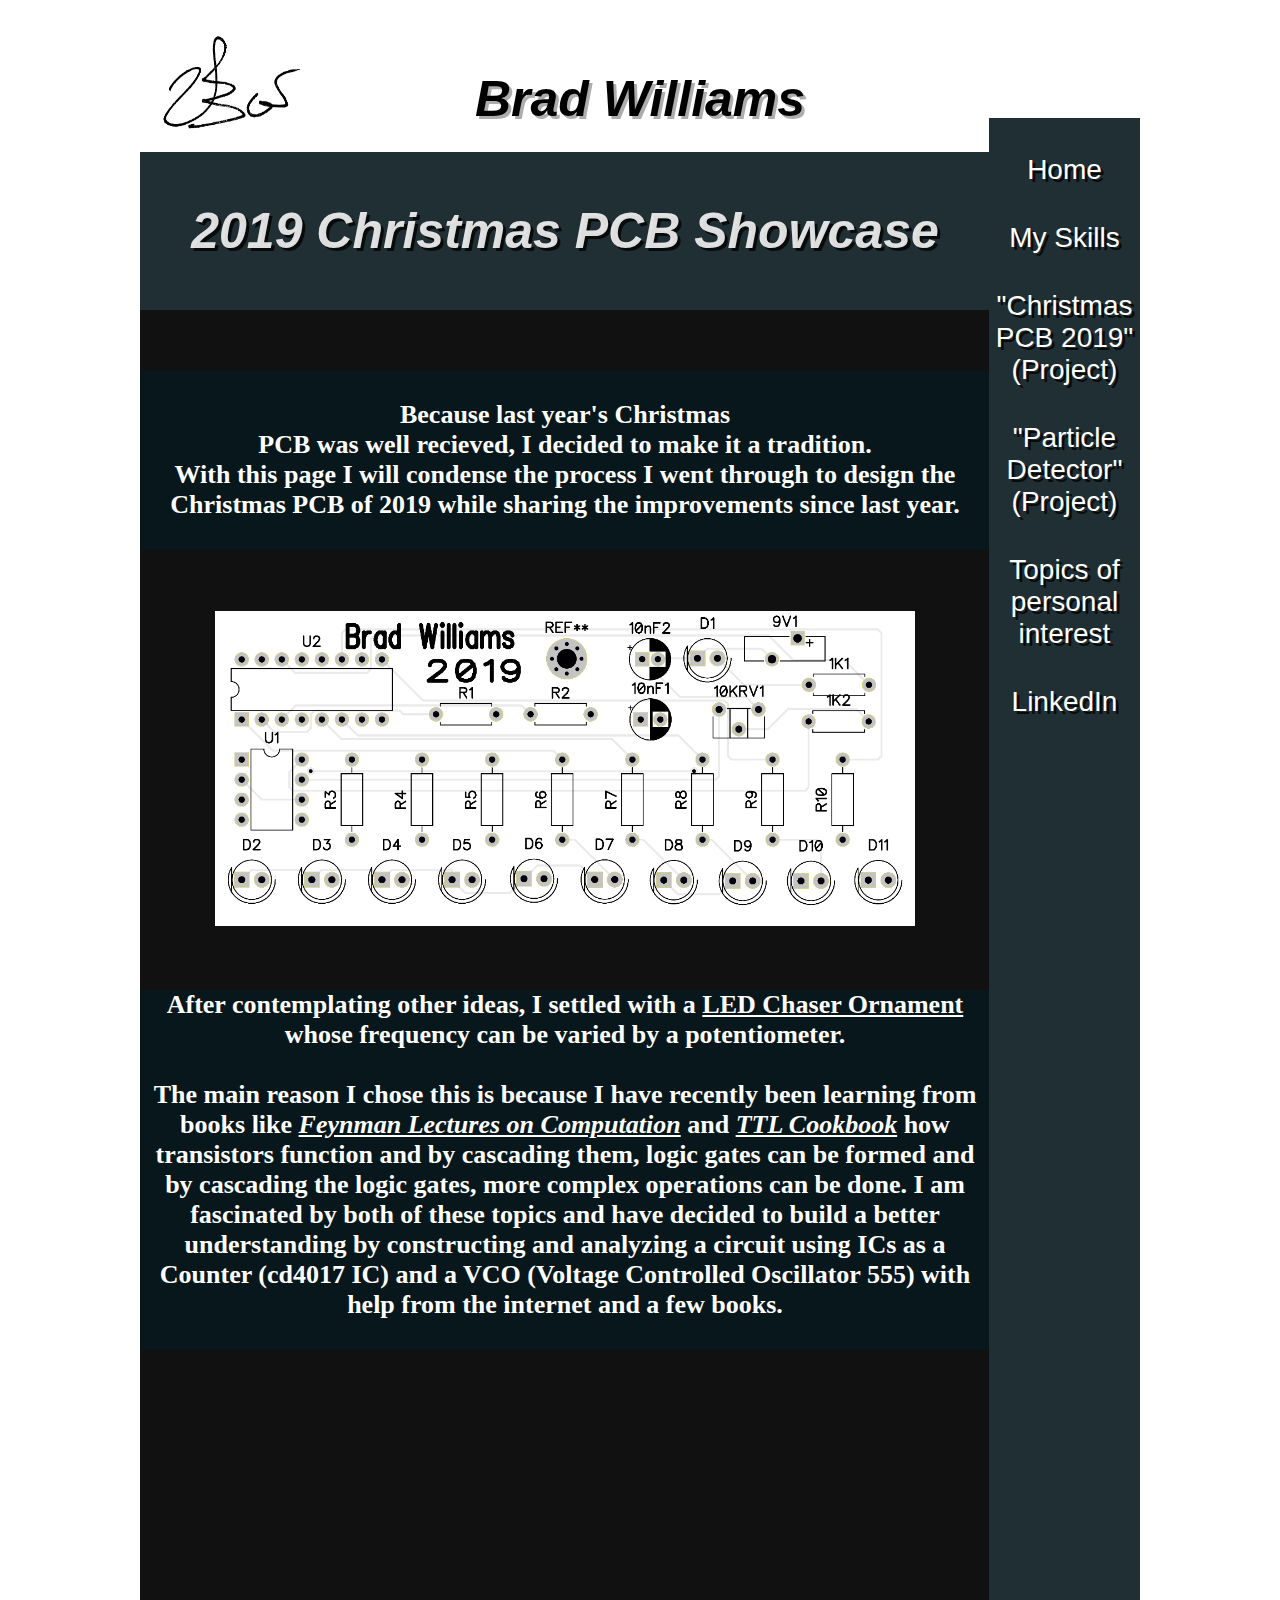
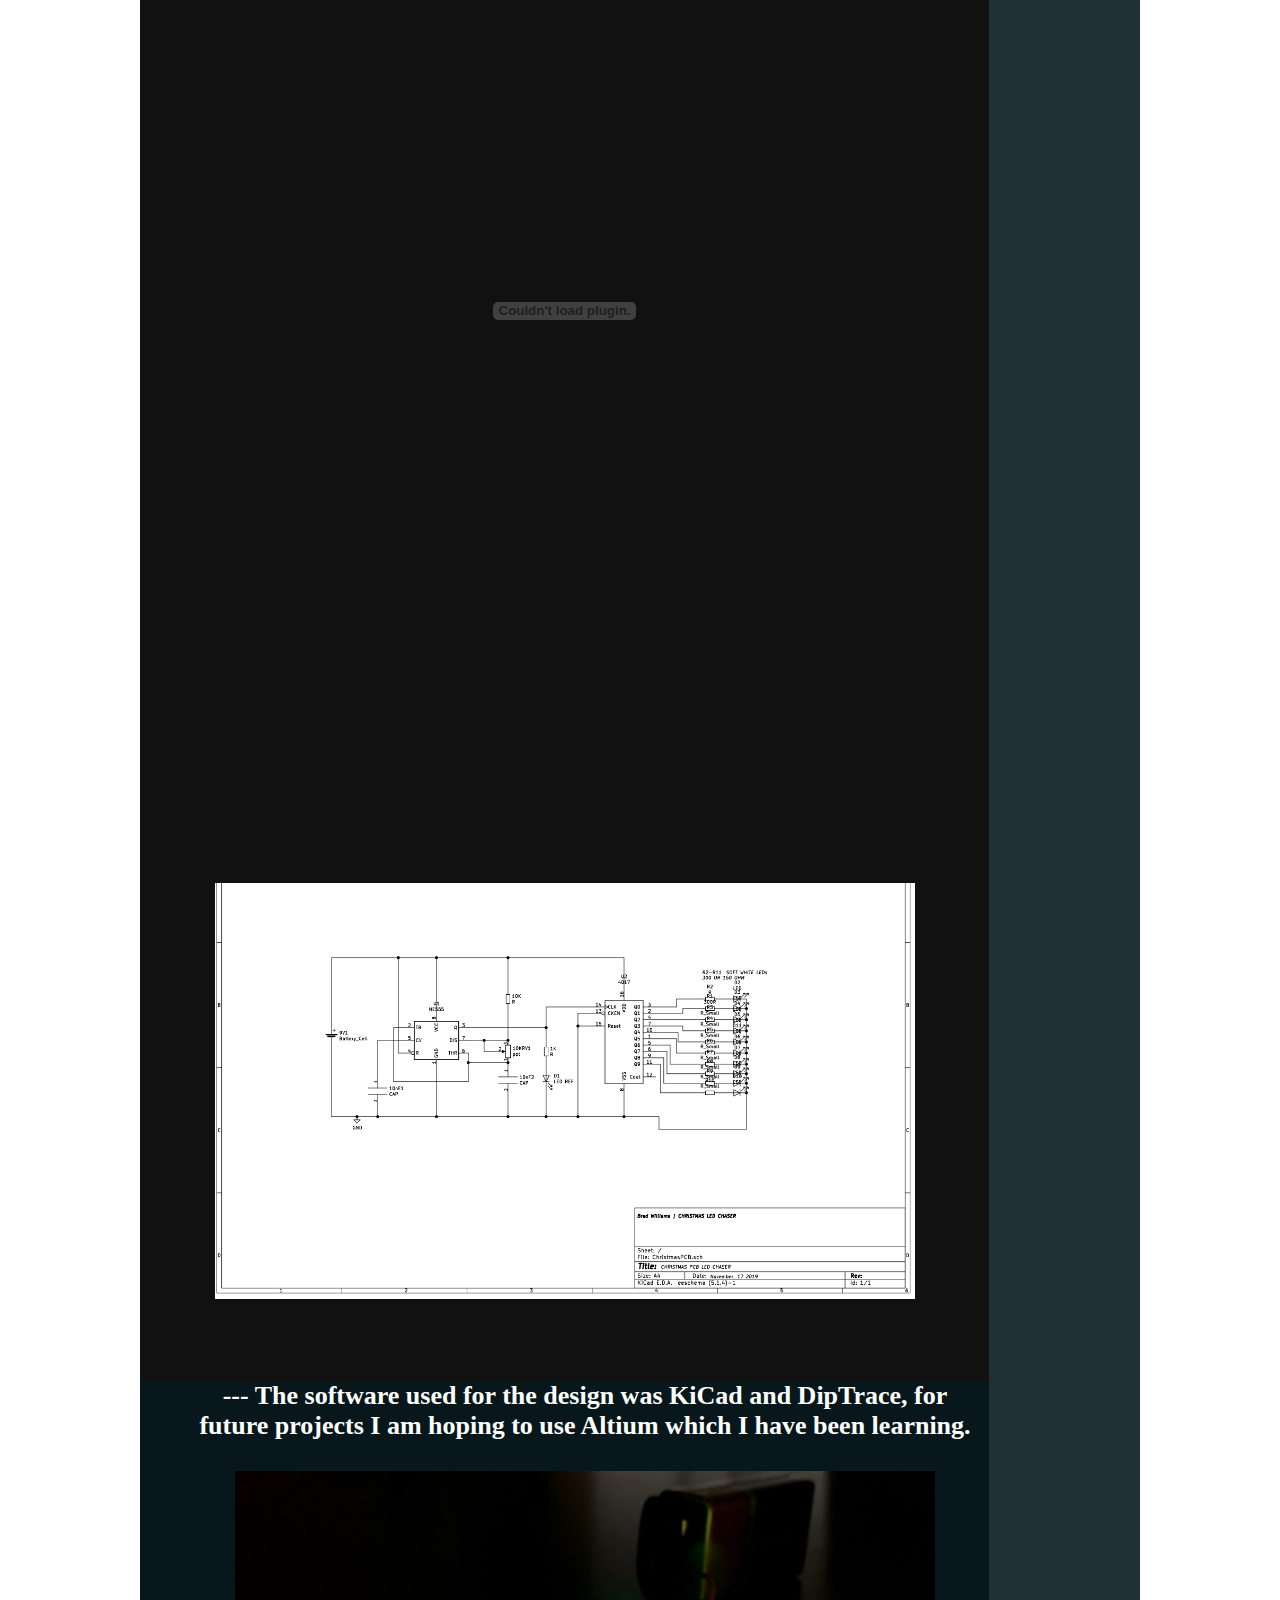
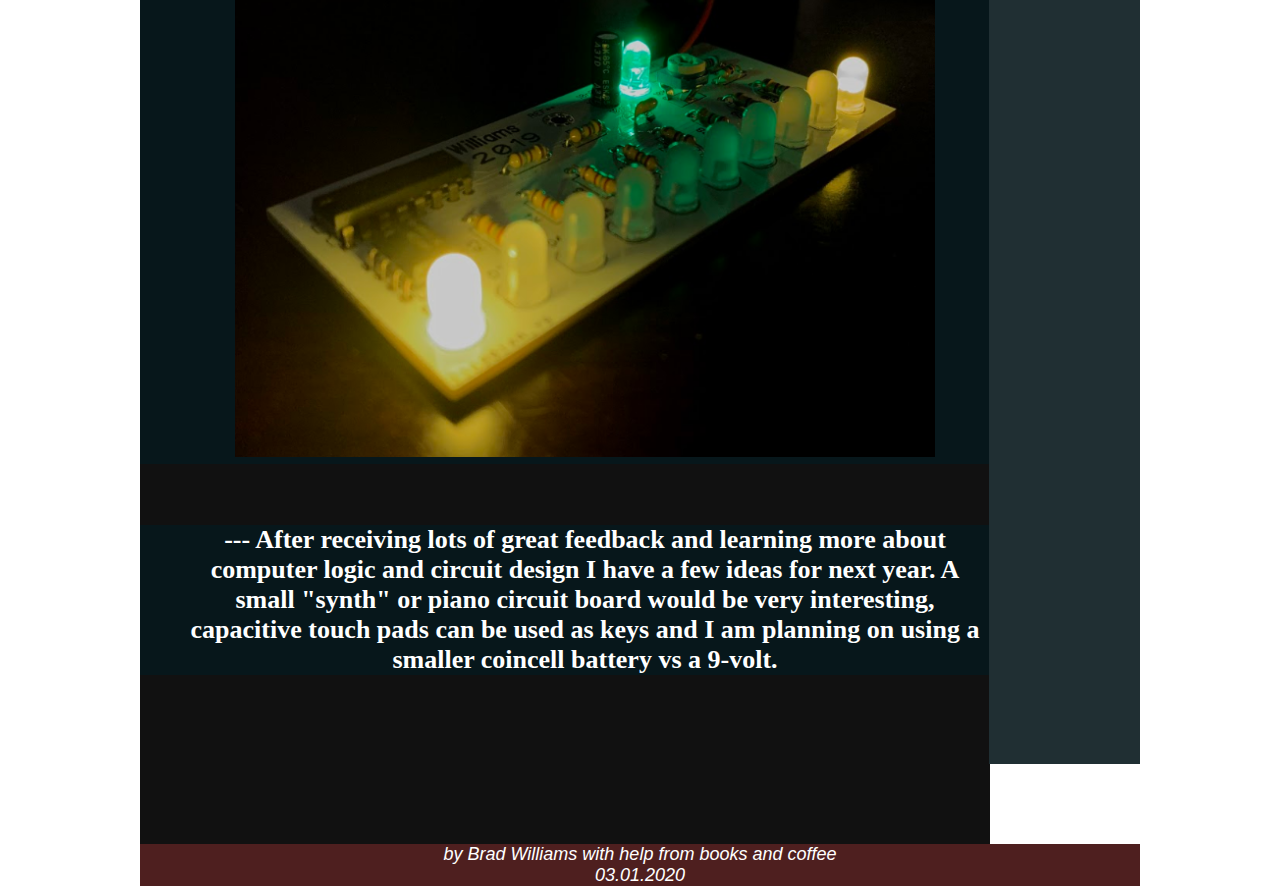
<file: ledChaser.html>
<!DOCTYPE html>
<html>
<head>
<!-- Google Tag Manager -->
<script>(function(w,d,s,l,i){w[l]=w[l]||[];w[l].push({'gtm.start':
    new Date().getTime(),event:'gtm.js'});var f=d.getElementsByTagName(s)[0],
    j=d.createElement(s),dl=l!='dataLayer'?'&l='+l:'';j.async=true;j.src=
    'https://www.googletagmanager.com/gtm.js?id='+i+dl;f.parentNode.insertBefore(j,f);
    })(window,document,'script','dataLayer','GTM-TG9ZHDH');</script>
    <!-- End Google Tag Manager -->    

        <title>Welcome</title>
    <link rel="stylesheet" type = "text/css" href = "styles_ledChaser.css" />
    <link rel="icon" href = "./images/logoNew.png" type = "image/x-icon">
    <style type="text/css">
        A:link { COLOR: rgb(255, 255, 255); TEXT-DECORATION: none; font-weight: normal }
        A:visited { COLOR: rgb(255, 255, 255); TEXT-DECORATION: none; font-weight: normal }
        A:active { COLOR: rgb(150, 138, 138); TEXT-DECORATION: none }
        A:hover { COLOR: rgb(187, 47, 47); TEXT-DECORATION: none; font-weight: none }
        </style>
</script>
<script data-ad-client="ca-pub-9020883493187721" async src="https://pagead2.googlesyndication.com/pagead/js/adsbygoogle.js"></script>
<!-- Global site tag (gtag.js) - Google Analytics -->
<script async src="https://www.googletagmanager.com/gtag/js?id=UA-150087265-1"></script>
<script>
  window.dataLayer = window.dataLayer || [];
  function gtag(){dataLayer.push(arguments);}
  gtag('js', new Date());

  gtag('config', 'UA-150087265-1');
</script>

</head>
    <body>
        <!-- Google Tag Manager (noscript) -->
<noscript><iframe src="https://www.googletagmanager.com/ns.html?id=GTM-TG9ZHDH"
    height="0" width="0" style="display:none;visibility:hidden"></iframe></noscript>
    <!-- End Google Tag Manager (noscript) -->
        <div id = "container">          
        <div id = "header">
        <div id = "logo">
                <img src = "./images/logoNew.png" style = "width:150px;height:150px;">
        </div>
                 <h2>Brad Williams</h2>
        </div>
      

        <div id = "nav">
        <div class = "topnav">
            <br>
            <br>
                <a class = "active" href = "https://williamsbrad.com/">  Home  </a>
            <br>
               
                <!-- <a class = "#contact" href = "mailto:bradwilliamsee@gmail.com" target="_blank"> Send me <br> an email  </a>-->
        </div>

            <br>
            <br>
                <a href = "https://brdwlms.github.io/ptflio/mySkills.html" > My Skills </a> 
                <br>
                <br>
                <br>
                <a href = "https://brdwlms.github.io/ptflio/ledChaser.html" > "Christmas <br> PCB 2019" (Project) </a> 
                <br>
                <br>
                <br>
                <a href = "https://brdwlms.github.io/ptflio/pelDevice.html" > "Particle Detector" <br> (Project) </a> 
                <br>
                <br>
                <br>
                <a href = "https://brdwlms.github.io/ptflio/interestingTopics.html" > Topics of personal interest </a> 
               <br>
               <br>
               <br>
                <div class="LI-profile-badge"  data-version="v1" data-size="medium" data-locale="en_US" data-type="horizontal" data-theme="dark" data-vanity="brad-williams-0bb6aa185"><a class="LI-simple-link" href='https://www.linkedin.com/in/brad-williams-0bb6aa185?trk=profile-badge'>LinkedIn</a></div>
            <br> 
    
            </div>
        <div id = "content">
       <!--<h4> I am impassioned by solving difficult problems and finding elegant solutions.
            <br>
            <br> I strive to accomplish goals I am proud of both technically and socially.
            <br> By inspiring others to work with me, collaboration becomes effective and without limit. 
        </h4>--> 
        </div>
        <div id = "box">
            <h1>2019 Christmas PCB Showcase</h1>
            <h6> <center> <BR> Because last year's Christmas <BR> PCB was well recieved, I
                decided to make it a tradition. <BR> With this page I will condense the process
                I went through to design the <BR> Christmas PCB of 2019 while
                sharing the improvements since last year. <BR> <BR> </center>
            </h6>
            <img src="./images/pcbChaser.png">
            
            <h6> 
                   After contemplating other ideas, I settled with
                a <u>LED Chaser Ornament</u> whose frequency can be varied
                by a potentiometer.
                <br> <br>
                The main reason I chose this is because I have recently been learning
                from books like <u><i>Feynman Lectures on Computation</i></u> and <u><i>TTL Cookbook</i></u>
                how transistors function and by cascading them, logic gates can be formed and by cascading the logic gates, more complex
                operations can be done. I am fascinated
                by both of these topics and have decided to build a better understanding by constructing and analyzing a 
                circuit using ICs as a Counter (cd4017 IC) and a VCO (Voltage Controlled Oscillator 555) with help from the internet and a few books.
                    <br>
                    <br>
            </h6>
                        <embed src="ledChaserKit.pdf" type="application/pdf" width="90%" height=1000px" />
                    </p>
                    <img src="./images/SCHEMATICled.png">
                    <br>
                    <br>
                <h6> <ul> --- The software used for the design was KiCad and DipTrace, for future projects I am hoping
                    to use Altium which I have been learning. 
                    <br>
                    <br>
                    <img src="./images/ledChaserColor.png">
                 </ul> </h6> 
                 
                 <h6><ul> --- After receiving lots of great feedback and learning more about computer logic and circuit design I have a few ideas for next year.
                      A small "synth" or piano circuit board would be very interesting, capacitive touch pads can be used as keys and I am planning on using a smaller coincell battery vs a 9-volt. 
                    
                 </ul> </h6>
               <br>
               <br>
                  
               <br>
               <br>
                  
               <br>
               <br>
                  
                 </ul> </h6> 
                <!-- <h6><ul> ---  
                 </ul> </h6> 
                 <h6><ul> ---  
                 </ul> </h6> 
                 <h6><ul> ---
                 </ul> </h6> 
           <img src = "./images/PCB@0,5x.png">
            <img src="./images/pcbIMG.png">
            <img src="./images/PCBclose.png">
            <br>
            <b>
             PCB 2018
            </p></b>
            --> 
            

        </div>

        
        <div id = "footer">
        <address> by Brad
             Williams with help from books and coffee
        <br> 03.01.2020
        </address>
    </div>

</body>

</html>
</file>
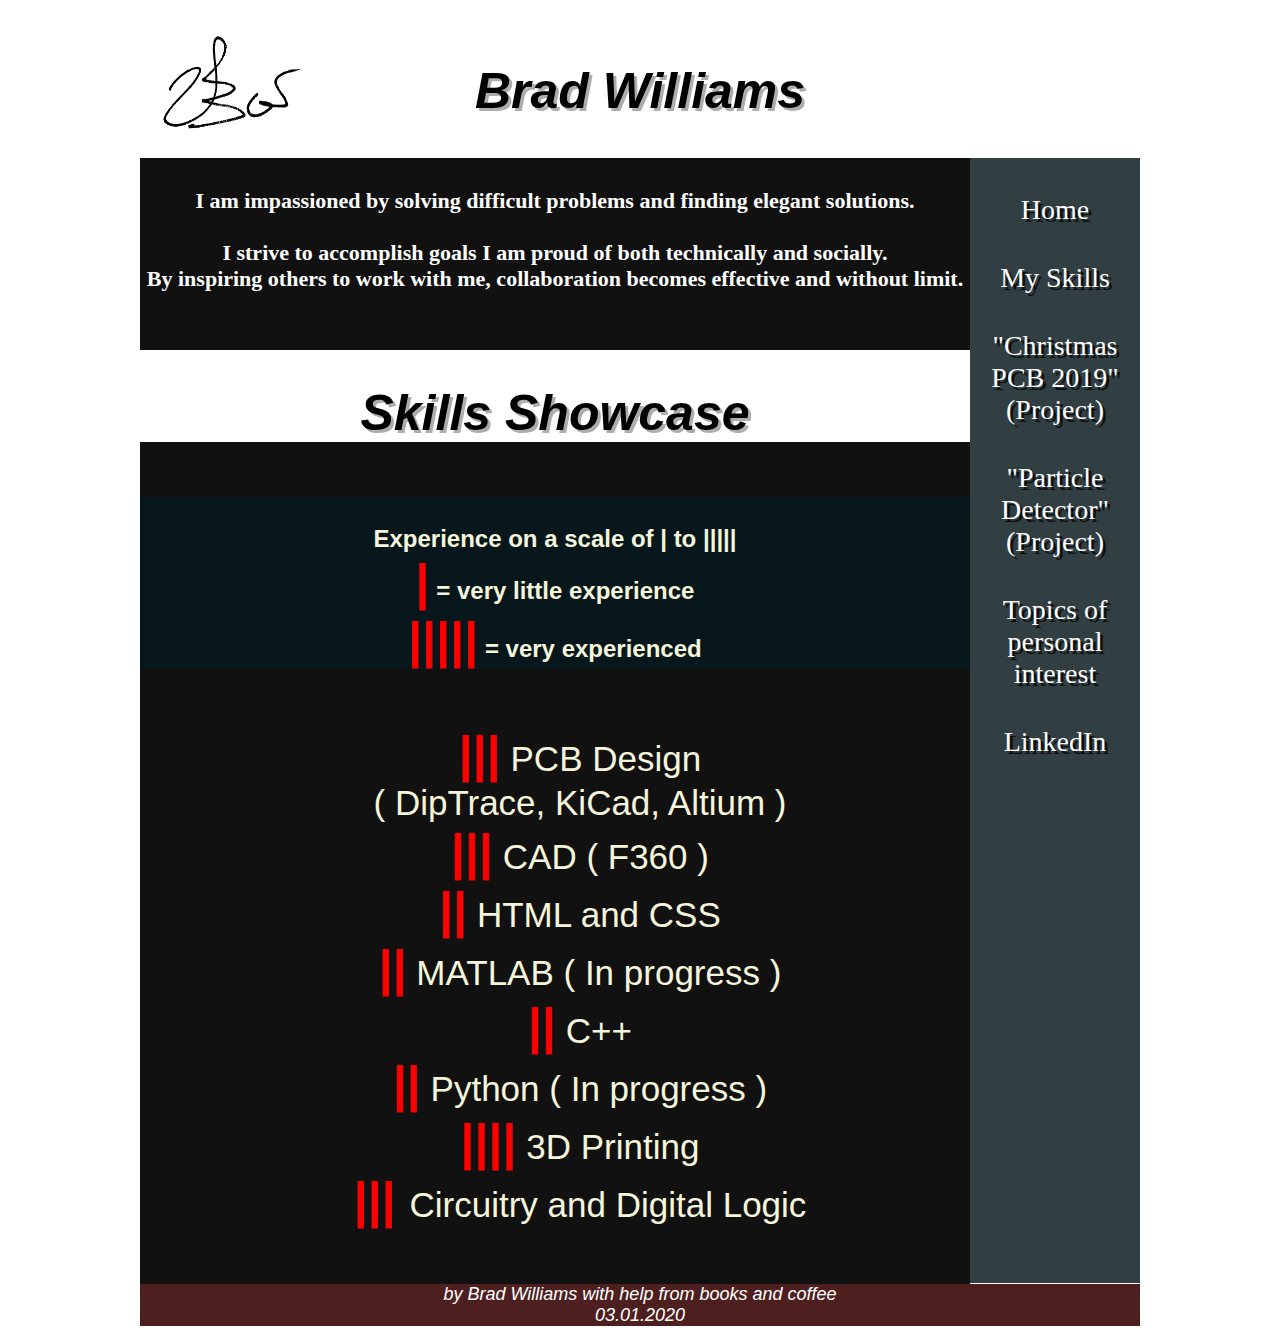
<file: mySkills.html>
<!DOCTYPE html>
       <html>
       <head>
               <title>Welcome</title>
           <link rel="stylesheet" type = "text/css" href = "styles_mySkills.css" />
           <link rel="icon" href = "./images/logoNew.png" type = "image/x-icon">
           <style type="text/css">
               A:link { COLOR: rgb(255, 255, 255); TEXT-DECORATION: none; font-weight: normal }
               A:visited { COLOR: rgb(255, 255, 255); TEXT-DECORATION: none; font-weight: normal }
               A:active { COLOR: rgb(150, 138, 138); TEXT-DECORATION: none }
               A:hover { COLOR: rgb(187, 47, 47); TEXT-DECORATION: none; font-weight: none }
               </style>    
       </head>
           <body>
               <div id = "container">
               <div id = "header">
               <div id = "logo">
                       <img src = "./images/logoNew.png" style = "width:150px;height:150px;">
               </div>
                       <h1>Brad Williams</h1>
               </div>
               <div id = "nav">
                <div class = "topnav">
                    <br>
                    <br>
                        <a class = "active" href = "https://williamsbrad.com/">  Home  </a>
                    <br>
                       
                        <!-- <a class = "#contact" href = "mailto:bradwilliamsee@gmail.com" target="_blank"> Send me <br> an email  </a>-->
                </div>
        
                    <br>
                    <br>
                        <a href = "https://brdwlms.github.io/ptflio/mySkills.html" > My Skills </a> 
                        <br>
                        <br>
                        <br>
                        <a href = "https://brdwlms.github.io/ptflio/ledChaser.html" > "Christmas <br> PCB 2019" (Project) </a> 
                        <br>
                        <br>
                        <br>
                        <a href = "https://brdwlms.github.io/ptflio/pelDevice.html" > "Particle Detector" <br> (Project) </a> 
                        <br>
                        <br>
                        <br>
                        <a href = "https://brdwlms.github.io/ptflio/interestingTopics.html" > Topics of personal interest </a> 
                       <br>
                       <br>
                       <br>
                        <div class="LI-profile-badge"  data-version="v1" data-size="medium" data-locale="en_US" data-type="horizontal" data-theme="dark" data-vanity="brad-williams-0bb6aa185"><a class="LI-simple-link" href='https://www.linkedin.com/in/brad-williams-0bb6aa185?trk=profile-badge'>LinkedIn</a></div>
                    <br> 
            
            
                    </div>
       
       <div id = "content">
        <h4> I am impassioned by solving difficult problems and finding elegant solutions.
            <br>
            <br> I strive to accomplish goals I am proud of both technically and socially.
            <br> By inspiring others to work with me, collaboration becomes effective and without limit. 
        </h4>
        </div>
        <div id = "box">
            <h1>Skills Showcase</h1>
            <h6> <br> Experience on a scale of | to |||||
                <br> <b>|</b> = very little experience
                <br> <b>|||||</b> = very experienced <br>     
            </h6>
           <!--<img src="./images/pcbIMG.png" alt="Unavailible">
            <img src="./images/PCBclose.png"--> 
            <ul>
            <p> 
                    <b>|||</b> PCB Design <br> ( DipTrace, KiCad, Altium ) <br>
                    <b>|||</b> CAD ( F360 ) <br>
                    <b>||</b> HTML and CSS <br>
                    <b>||</b> MATLAB ( In progress ) <br>
                    <b>||</b> C++ <br>
                    <b>||</b> Python ( In progress ) <br>
                    <b>||||</b> 3D Printing <br>
                    <B>||| </B> Circuitry and Digital Logic <br>
 
            </p>
            </ul>
            

        </div>

        
        <div id = "footer">
            <address> by Brad
                Williams with help from books and coffee
           <br> 03.01.2020
           </address>
    </div>

</body>
</html>
</file>
<file: styles_ledChaser.css>
body
    {
    background-color: rgb(255, 255, 255);
        
    }
    
    
    
            #container
    {
    background-color:rgb(255, 255, 255);
        color:rgb(255, 255, 255);
    margin-left: auto;
        margin-right: auto;
    text-align: center;
        width: 1000px;
    font-family: 'Gill Sans', 'Gill Sans MT', Calibri, 'Trebuchet MS', sans-serif
        
    }
    
    
    
        #header
    {
    background-color: rgb(255, 255, 255);
        height: 90px;
    font-family: 'Gill Sans', 'Gill Sans MT', Calibri, 'Trebuchet MS', sans-serif; 
        padding: 10px;
    }
    
    
    
            #logo
    {
    width: 10px;
        height: 10px;
    }
    
    
    
        #nav
    {
    float: right;
        background-color:  rgb(32, 47, 51);
    color: rgb(0, 0, 0);
        width:151px;
    height: 3846px;
    }
    
    
    
            #content
    { 
    width: 0px;
        background-color: rgb(0, 0, 0);
    height: 0px;
        padding:0px;
    }
    
    
    
        #footer
    {
    background-color: rgb(78, 31, 31);
        clear: both;
    font-style: italic;
    font-size: 18px;
    }
    
    
    
            mark
    {
    background-color: rgba(211, 203, 203, 0);
    padding: 7px;
    }
    
    
    
        h4
    {
    font-family: 'Cambria';
        font-size: 20px;
    }
    
    
    
            h3
    {
    font-family: 'Gill Sans', 'Gill Sans MT', Calibri, 'Trebuchet MS', sans-serif bold;
        font-size: 32px;
    background-color: rgba(177, 174, 174, 0);
        width: 1000px;
    
    }
    
    
    
        .rotateimg90 
    {
    -webkit-transform:rotate(90deg);
        -moz-transform: rotate(90deg);
    -ms-transform: rotate(90deg);
        -o-transform: rotate(90deg);
    transform: rotate(90deg);
    }
    
    
    
            h6
    {
    font-family: 'Calibri', Gill Sans MT;
        font-size: 26px;
    text-align: center;
        width:830px;
    background-color: rgb(7, 23, 27);
    padding-left: 10px;
    padding-right: 10px;
        
    }
    
    
    
        a
    {
    color:rgb(255, 255, 255);
        font-size: 28px;
    text-align: right;
    font-family: Impact, 'Haettenschweiler', 'Arial Narrow Bold', sans-serif;
    text-shadow: 3px 3px rgba(0, 0, 0, 0.748);
    }
    
    
    iframe
    {
    text-align: center;
        padding: 10px;
    }
    
    
    
    h1 

    {       
    font-size: 50px;
    background-color:  rgb(32, 47, 51);
    color: rgba(255, 255, 255, 0.864);
        padding: 50px;
        font-style: oblique;
        text-shadow: 3px 3px rgba(0, 0, 0, 0.748);
    }
    
 
    h2
    {
    font-size: 50px;
        background-color: rgb(255, 255, 255);
    color: rgb(0, 0, 0);
        font-style: oblique;
    text-shadow: 3px 3px rgba(145, 145, 145, 0.748);
    }

        h5
    {
    color:rgb(255, 255, 255);
        font-size: 50px;
    text-align: center;
        font-family: 'Impact';
    }
    
    b
    {
    color:rgb(216, 216, 216);
        font-size: 50px;
    text-align: center;
        
    }
    
        p
    {
        font-size: 24px;
    padding: 10px;
        font-family: 'Calibri';
    
    }
    
            #box
    {
        text-align: center;
    font-family: Impact, Haettenschweiler, 'Arial Narrow Bold', sans-serif;
        color: rgb(255, 255, 255);
    background-color: rgba(0, 0, 0, 0.932); 
        width: 850px;    
        height:max-content ;
    

    }
    
    #ul
    {
        font-size: 25px;


    }

    img
    {
        width: 700px;
    
    }
</file>
<file: styles_mySkills.css>
body
{
background-color: rgb(255, 255, 255);
    
}



        #container
{
background-color:rgb(255, 255, 255);
    color:rgb(255, 255, 255);
margin-left: auto;
    margin-right: auto;
text-align: center;
    width: 1000px;
font-family: 'Gill Sans', 'Gill Sans MT', Calibri, 'Trebuchet MS', sans-serif
    
}



    #header
{
background-color: rgb(255, 255, 255);
    height: 130px;
font-family: 'Gill Sans', 'Gill Sans MT', Calibri, 'Trebuchet MS', sans-serif; 
    padding: 10px;
}



        #logo
{
width: 10px;
    height: 10px;
}



    #nav
{
float: right;
background-color: rgba(32, 47, 51, 0.925);
color: rgb(0, 0, 0);
    width: 170px;
height:1125px;
}



        #content
{ 
width: 828px;
background-color: rgba(0, 0, 0, 0.932); 
height: 190px;
    padding:1px;
}



    #footer
{
    background-color: rgb(78, 31, 31);
        clear: both;
    font-style: italic;
    font-size: 18px;
}



        mark
{
background-color: rgba(211, 203, 203, 0);
padding: 7px;
}



    h4
{
    font-family: 'Calibri';
        font-size: 22px;
    }
    



        h3
{
font-family: 'Gill Sans', 'Gill Sans MT', Calibri, 'Trebuchet MS', sans-serif bold;
    font-size: 32px;
background-color: rgba(177, 174, 174, 0);
    width: 1000px;

}



    .rotateimg90 
{
-webkit-transform:rotate(90deg);
    -moz-transform: rotate(90deg);
-ms-transform: rotate(90deg);
    -o-transform: rotate(90deg);
transform: rotate(90deg);
}



        h6
{
font-family: 'Gill Sans', 'Gill Sans MT', Calibri, 'Trebuchet MS', sans-serif;
    font-size: 24px;
text-align: center;
    width:830px;
background-color: rgb(7, 23, 27);
    
}



    a
{
color:rgb(255, 255, 255);
    font-size: 28px;
text-align: right;
    font-family: 'Impact';
text-shadow: 3px 3px rgba(0, 0, 0, 0.748);
}


iframe
{
text-align: center;
    padding: 10px;
}



        h1 
{
font-size: 50px;
    background-color: rgb(255, 255, 255);
color: rgb(0, 0, 0);
    font-style: oblique;
text-shadow: 3px 3px rgba(145, 145, 145, 0.748);
}

    h5
{
color:rgb(255, 255, 255);
    font-size: 50px;
text-align: center;
    font-family: 'Impact';
}

b
{
color:rgb(255, 0, 0);
    font-size: 50px;
text-align: center;
    
}

    p
{
    font-size: 35px;
padding-left: 10px;

}

        #box
{
    text-align: center;
font-family: Impact, Haettenschweiler, 'Arial Narrow Bold', sans-serif;
    color: beige;
    background-color: rgba(0, 0, 0, 0.932); 
    width: 830px;    
height: 900px;

}

img
{
    width: 700px;

}
</file>
